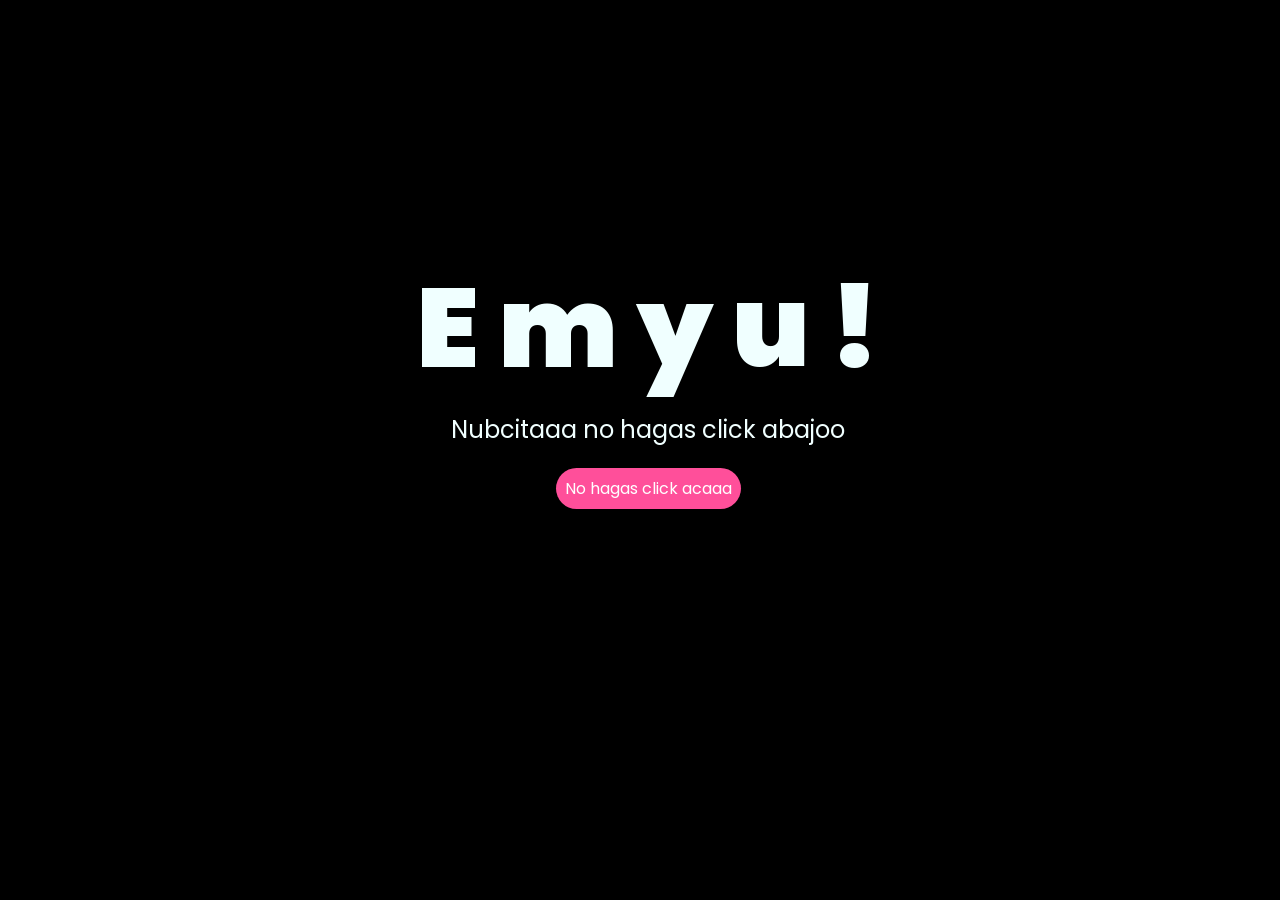
<file: index.html>
<!DOCTYPE html>
<html lang="es">

<head>
    <meta charset="UTF-8">
    <meta http-equiv="X-UA-Compatible" content="IE=edge">
    <meta name="viewport" content="width=device-width, initial-scale=1.0">
    <link rel="stylesheet" href="css/style.css">
    <link rel="icon" href="img/usagi.png" type="image/x-icon">
    <title>Emyu</title>
</head>

<body>
    <div class="greetings">
        <span>E</span>
        <span>m</span>
        <span>y</span>
        <span>u</span>
        <span>!</span>
    </div>
    <div class="description">
        <span>Nubcitaaa no hagas click abajoo</span>
    </div>
    <div class="button">
        <button class="botones">
            <a href="flower.html" style="color: #fff;">No hagas click acaaa</a>
        </button>
    </div>

</body>

</html>
</file>
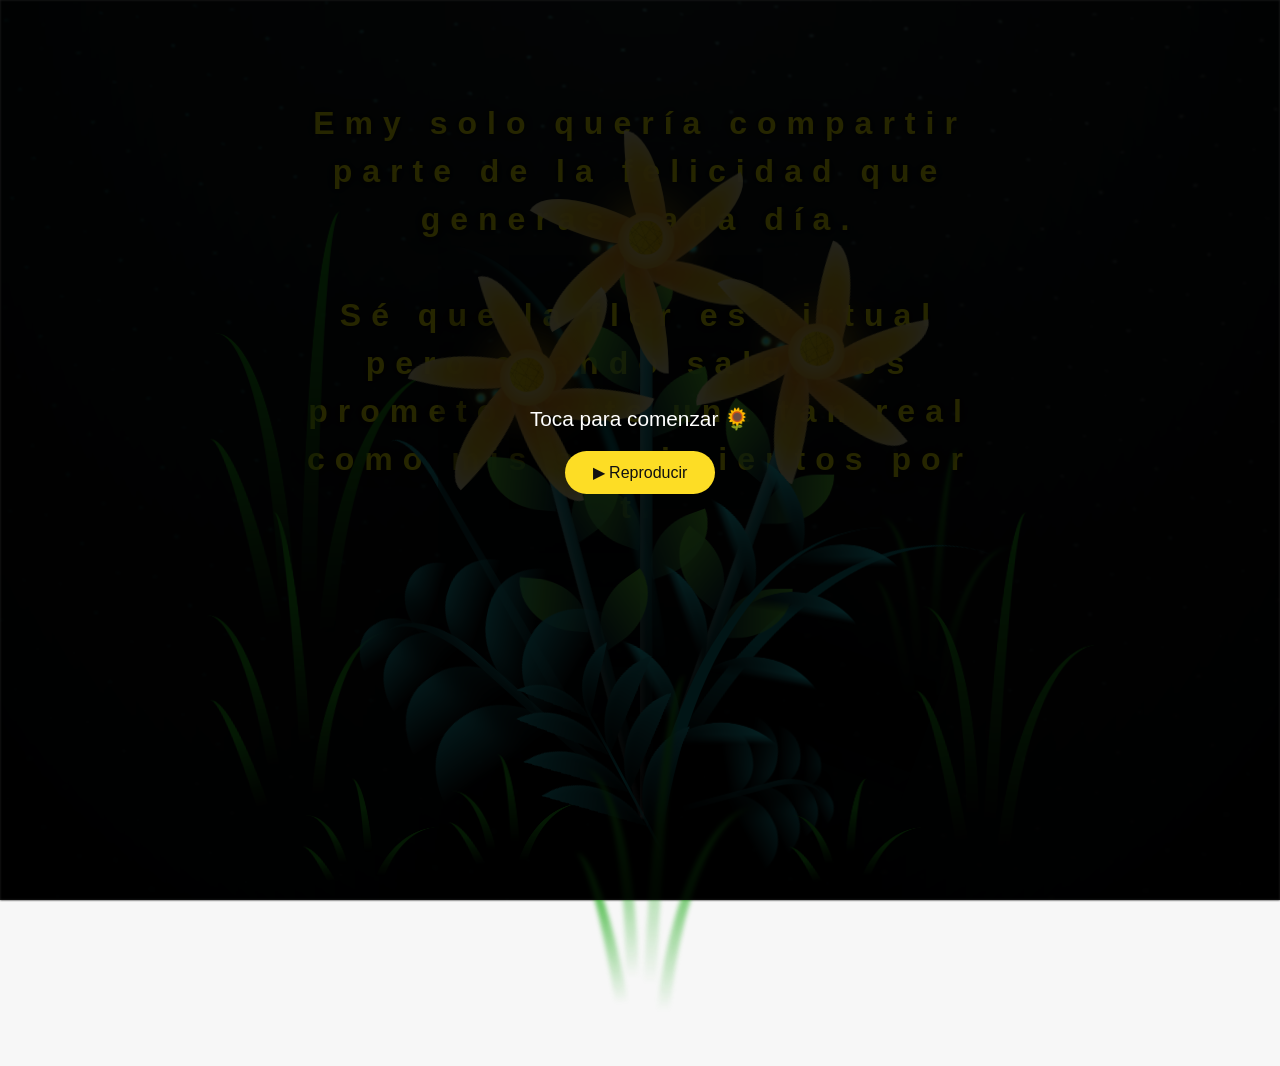
<file: flower.html>
<!DOCTYPE html>
<html lang="es">
  <head>
    <meta charset="UTF-8" />
    <meta http-equiv="X-UA-Compatible" content="IE=edge" />
    <meta name="viewport" content="width=device-width, initial-scale=1.0" />
    <link rel="stylesheet" href="css/main.css" />
    <link rel="icon" href="img/usagi.png" type="image/x-icon" />
    <title>Emyu :3</title>
  </head>
  <body class="container">
    <audio id="cancion" src="sound/flores-cancion.mp3" autoplay></audio>
    <div id="play-overlay" style="display:none; position:fixed; inset:0; background:rgba(0,0,0,0.85); z-index:999; color:#fff; align-items:center; justify-content:center; flex-direction:column; text-align:center; font-family:sans-serif;">
      <p style="font-size:1.3rem; margin-bottom:20px;">Toca para comenzar 🌻</p>
      <button id="play-btn" style="padding:12px 28px; font-size:1rem; border:none; border-radius:30px; background:#fddd25; color:#111; cursor:pointer;">▶ Reproducir</button>
    </div>
    <script>
      // En móviles el autoplay con sonido suele estar bloqueado por el navegador.
      // Si falla, mostramos un botón para que el usuario lo active con un toque.
      var cancion = document.getElementById("cancion");
      var overlay = document.getElementById("play-overlay");
      var playPromise = cancion.play();
      if (playPromise !== undefined) {
        playPromise.catch(function () {
          overlay.style.display = "flex";
        });
      }
      document.getElementById("play-btn").addEventListener("click", function () {
        cancion.play();
        overlay.style.display = "none";
      });
    </script>
    <div id="lyrics">
     
    </div>
    <h1 class="titulo">Emy solo quería compartir parte de la felicidad que generas cada día.<br> <br>
      Sé que la flor es virtual pero cuando salgamos prometo darte una tan real como mis sentimientos por ti</h1>
  
    <div class="night"></div>
    <div class="flowers">
      <div class="flower flower--1">
        <div class="flower__leafs flower__leafs--1">
          <div class="flower__leaf flower__leaf--1"></div>
          <div class="flower__leaf flower__leaf--2"></div>
          <div class="flower__leaf flower__leaf--3"></div>
          <div class="flower__leaf flower__leaf--4"></div>
          <div class="flower__white-circle"></div>

          <div class="flower__light flower__light--1"></div>
          <div class="flower__light flower__light--2"></div>
          <div class="flower__light flower__light--3"></div>
          <div class="flower__light flower__light--4"></div>
          <div class="flower__light flower__light--5"></div>
          <div class="flower__light flower__light--6"></div>
          <div class="flower__light flower__light--7"></div>
          <div class="flower__light flower__light--8"></div>
        </div>
        <div class="flower__line">
          <div class="flower__line__leaf flower__line__leaf--1"></div>
          <div class="flower__line__leaf flower__line__leaf--2"></div>
          <div class="flower__line__leaf flower__line__leaf--3"></div>
          <div class="flower__line__leaf flower__line__leaf--4"></div>
          <div class="flower__line__leaf flower__line__leaf--5"></div>
          <div class="flower__line__leaf flower__line__leaf--6"></div>
        </div>
      </div>

      <div class="flower flower--2">
        <div class="flower__leafs flower__leafs--2">
          <div class="flower__leaf flower__leaf--1"></div>
          <div class="flower__leaf flower__leaf--2"></div>
          <div class="flower__leaf flower__leaf--3"></div>
          <div class="flower__leaf flower__leaf--4"></div>
          <div class="flower__white-circle"></div>

          <div class="flower__light flower__light--1"></div>
          <div class="flower__light flower__light--2"></div>
          <div class="flower__light flower__light--3"></div>
          <div class="flower__light flower__light--4"></div>
          <div class="flower__light flower__light--5"></div>
          <div class="flower__light flower__light--6"></div>
          <div class="flower__light flower__light--7"></div>
          <div class="flower__light flower__light--8"></div>
        </div>
        <div class="flower__line">
          <div class="flower__line__leaf flower__line__leaf--1"></div>
          <div class="flower__line__leaf flower__line__leaf--2"></div>
          <div class="flower__line__leaf flower__line__leaf--3"></div>
          <div class="flower__line__leaf flower__line__leaf--4"></div>
        </div>
      </div>

      <div class="flower flower--3">
        <div class="flower__leafs flower__leafs--3">
          <div class="flower__leaf flower__leaf--1"></div>
          <div class="flower__leaf flower__leaf--2"></div>
          <div class="flower__leaf flower__leaf--3"></div>
          <div class="flower__leaf flower__leaf--4"></div>
          <div class="flower__white-circle"></div>

          <div class="flower__light flower__light--1"></div>
          <div class="flower__light flower__light--2"></div>
          <div class="flower__light flower__light--3"></div>
          <div class="flower__light flower__light--4"></div>
          <div class="flower__light flower__light--5"></div>
          <div class="flower__light flower__light--6"></div>
          <div class="flower__light flower__light--7"></div>
          <div class="flower__light flower__light--8"></div>
        </div>
        <div class="flower__line">
          <div class="flower__line__leaf flower__line__leaf--1"></div>
          <div class="flower__line__leaf flower__line__leaf--2"></div>
          <div class="flower__line__leaf flower__line__leaf--3"></div>
          <div class="flower__line__leaf flower__line__leaf--4"></div>
        </div>
      </div>

      <div class="grow-ans" style="--d: 1.2s">
        <div class="flower__g-long">
          <div class="flower__g-long__top"></div>
          <div class="flower__g-long__bottom"></div>
        </div>
      </div>

      <div class="growing-grass">
        <div class="flower__grass flower__grass--1">
          <div class="flower__grass--top"></div>
          <div class="flower__grass--bottom"></div>
          <div class="flower__grass__leaf flower__grass__leaf--1"></div>
          <div class="flower__grass__leaf flower__grass__leaf--2"></div>
          <div class="flower__grass__leaf flower__grass__leaf--3"></div>
          <div class="flower__grass__leaf flower__grass__leaf--4"></div>
          <div class="flower__grass__leaf flower__grass__leaf--5"></div>
          <div class="flower__grass__leaf flower__grass__leaf--6"></div>
          <div class="flower__grass__leaf flower__grass__leaf--7"></div>
          <div class="flower__grass__leaf flower__grass__leaf--8"></div>
          <div class="flower__grass__overlay"></div>
        </div>
      </div>

      <div class="growing-grass">
        <div class="flower__grass flower__grass--2">
          <div class="flower__grass--top"></div>
          <div class="flower__grass--bottom"></div>
          <div class="flower__grass__leaf flower__grass__leaf--1"></div>
          <div class="flower__grass__leaf flower__grass__leaf--2"></div>
          <div class="flower__grass__leaf flower__grass__leaf--3"></div>
          <div class="flower__grass__leaf flower__grass__leaf--4"></div>
          <div class="flower__grass__leaf flower__grass__leaf--5"></div>
          <div class="flower__grass__leaf flower__grass__leaf--6"></div>
          <div class="flower__grass__leaf flower__grass__leaf--7"></div>
          <div class="flower__grass__leaf flower__grass__leaf--8"></div>
          <div class="flower__grass__overlay"></div>
        </div>
      </div>

      <div class="grow-ans" style="--d: 2.4s">
        <div class="flower__g-right flower__g-right--1">
          <div class="leaf"></div>
        </div>
      </div>

      <div class="grow-ans" style="--d: 2.8s">
        <div class="flower__g-right flower__g-right--2">
          <div class="leaf"></div>
        </div>
      </div>

      <div class="grow-ans" style="--d: 2.8s">
        <div class="flower__g-front">
          <div
            class="flower__g-front__leaf-wrapper flower__g-front__leaf-wrapper--1"
          >
            <div class="flower__g-front__leaf"></div>
          </div>
          <div
            class="flower__g-front__leaf-wrapper flower__g-front__leaf-wrapper--2"
          >
            <div class="flower__g-front__leaf"></div>
          </div>
          <div
            class="flower__g-front__leaf-wrapper flower__g-front__leaf-wrapper--3"
          >
            <div class="flower__g-front__leaf"></div>
          </div>
          <div
            class="flower__g-front__leaf-wrapper flower__g-front__leaf-wrapper--4"
          >
            <div class="flower__g-front__leaf"></div>
          </div>
          <div
            class="flower__g-front__leaf-wrapper flower__g-front__leaf-wrapper--5"
          >
            <div class="flower__g-front__leaf"></div>
          </div>
          <div
            class="flower__g-front__leaf-wrapper flower__g-front__leaf-wrapper--6"
          >
            <div class="flower__g-front__leaf"></div>
          </div>
          <div
            class="flower__g-front__leaf-wrapper flower__g-front__leaf-wrapper--7"
          >
            <div class="flower__g-front__leaf"></div>
          </div>
          <div
            class="flower__g-front__leaf-wrapper flower__g-front__leaf-wrapper--8"
          >
            <div class="flower__g-front__leaf"></div>
          </div>
          <div class="flower__g-front__line"></div>
        </div>
      </div>

      <div class="grow-ans" style="--d: 3.2s">
        <div class="flower__g-fr">
          <div class="leaf"></div>
          <div class="flower__g-fr__leaf flower__g-fr__leaf--1"></div>
          <div class="flower__g-fr__leaf flower__g-fr__leaf--2"></div>
          <div class="flower__g-fr__leaf flower__g-fr__leaf--3"></div>
          <div class="flower__g-fr__leaf flower__g-fr__leaf--4"></div>
          <div class="flower__g-fr__leaf flower__g-fr__leaf--5"></div>
          <div class="flower__g-fr__leaf flower__g-fr__leaf--6"></div>
          <div class="flower__g-fr__leaf flower__g-fr__leaf--7"></div>
          <div class="flower__g-fr__leaf flower__g-fr__leaf--8"></div>
        </div>
      </div>

      <div class="long-g long-g--0">
        <div class="grow-ans" style="--d: 3s">
          <div class="leaf leaf--0"></div>
        </div>
        <div class="grow-ans" style="--d: 2.2s">
          <div class="leaf leaf--1"></div>
        </div>
        <div class="grow-ans" style="--d: 3.4s">
          <div class="leaf leaf--2"></div>
        </div>
        <div class="grow-ans" style="--d: 3.6s">
          <div class="leaf leaf--3"></div>
        </div>
      </div>

      <div class="long-g long-g--1">
        <div class="grow-ans" style="--d: 3.6s">
          <div class="leaf leaf--0"></div>
        </div>
        <div class="grow-ans" style="--d: 3.8s">
          <div class="leaf leaf--1"></div>
        </div>
        <div class="grow-ans" style="--d: 4s">
          <div class="leaf leaf--2"></div>
        </div>
        <div class="grow-ans" style="--d: 4.2s">
          <div class="leaf leaf--3"></div>
        </div>
      </div>

      <div class="long-g long-g--2">
        <div class="grow-ans" style="--d: 4s">
          <div class="leaf leaf--0"></div>
        </div>
        <div class="grow-ans" style="--d: 4.2s">
          <div class="leaf leaf--1"></div>
        </div>
        <div class="grow-ans" style="--d: 4.4s">
          <div class="leaf leaf--2"></div>
        </div>
        <div class="grow-ans" style="--d: 4.6s">
          <div class="leaf leaf--3"></div>
        </div>
      </div>

      <div class="long-g long-g--3">
        <div class="grow-ans" style="--d: 4s">
          <div class="leaf leaf--0"></div>
        </div>
        <div class="grow-ans" style="--d: 4.2s">
          <div class="leaf leaf--1"></div>
        </div>
        <div class="grow-ans" style="--d: 3s">
          <div class="leaf leaf--2"></div>
        </div>
        <div class="grow-ans" style="--d: 3.6s">
          <div class="leaf leaf--3"></div>
        </div>
      </div>

      <div class="long-g long-g--4">
        <div class="grow-ans" style="--d: 4s">
          <div class="leaf leaf--0"></div>
        </div>
        <div class="grow-ans" style="--d: 4.2s">
          <div class="leaf leaf--1"></div>
        </div>
        <div class="grow-ans" style="--d: 3s">
          <div class="leaf leaf--2"></div>
        </div>
        <div class="grow-ans" style="--d: 3.6s">
          <div class="leaf leaf--3"></div>
        </div>
      </div>

      <div class="long-g long-g--5">
        <div class="grow-ans" style="--d: 4s">
          <div class="leaf leaf--0"></div>
        </div>
        <div class="grow-ans" style="--d: 4.2s">
          <div class="leaf leaf--1"></div>
        </div>
        <div class="grow-ans" style="--d: 3s">
          <div class="leaf leaf--2"></div>
        </div>
        <div class="grow-ans" style="--d: 3.6s">
          <div class="leaf leaf--3"></div>
        </div>
      </div>

      <div class="long-g long-g--6">
        <div class="grow-ans" style="--d: 4.2s">
          <div class="leaf leaf--0"></div>
        </div>
        <div class="grow-ans" style="--d: 4.4s">
          <div class="leaf leaf--1"></div>
        </div>
        <div class="grow-ans" style="--d: 4.6s">
          <div class="leaf leaf--2"></div>
        </div>
        <div class="grow-ans" style="--d: 4.8s">
          <div class="leaf leaf--3"></div>
        </div>
      </div>

      <div class="long-g long-g--7">
        <div class="grow-ans" style="--d: 3s">
          <div class="leaf leaf--0"></div>
        </div>
        <div class="grow-ans" style="--d: 3.2s">
          <div class="leaf leaf--1"></div>
        </div>
        <div class="grow-ans" style="--d: 3.5s">
          <div class="leaf leaf--2"></div>
        </div>
        <div class="grow-ans" style="--d: 3.6s">
          <div class="leaf leaf--3"></div>
        </div>
      </div>
    </div>
    <script src="anim.js"></script>
    <script src="main.js"></script>
  </body>
</html>
</file>
<file: css/style.css>
@import url('https://fonts.googleapis.com/css2?family=Poppins:ital,wght@0,500;1,900&display=swap');
*{
    font-family: 'Poppins',cursive;
}
body{
    color: azure;
    width: 100%;
    height: 82vh;
    display: flex;
    flex-direction: column;
    align-items: center;
    justify-content: center;
    background-color: black;
    /* padding-top: -30; */
}

.botones{
    padding: 9px;
    border-radius: 80px;
    background-color: transparent;
    border: none;
}

.botones a{
    background-color: #ff4f9a;
    padding: 9px;
    border-radius: 80px;
    -webkit-border-radius: 80px;
    -moz-border-radius: 80px;
    -ms-border-radius: 80px;
    -o-border-radius: 80px;

}

.botones a:focus{
    background-color: #ff8ac0;
}

.greetings{
    font-size: 7rem;
    font-weight: 900;
}
.greetings > span{
    animation: glow 2.5s ease-in-out infinite;
}
@keyframes glow{
    0%, 100%{
        color: #fff;
        text-shadow: 0 0 12px #39c6d6, 0 0 50px #39c6d6, 0 0 100px #39c6d6;
    }
    10%, 90%{
        color: #111;
        text-shadow: none;
    }
}
.greetings > span:nth-child(2){
    animation-delay: .2s ;
}
.greetings > span:nth-child(3){
    animation-delay: .4s ;
}
.greetings > span:nth-child(4){
    animation-delay: .6s;
}
.greetings > span:nth-child(5){
    animation-delay: .8s;
}
.greetings > span:nth-child(6){
    animation-delay: 1s;
}

.description{
    font-size: 1.5rem;
    margin-bottom: 20px;
}

.button a{
    text-decoration: none;
    font-size: 1rem;
    color: #111;
}

@media screen and (max-width:574px){
    .greetings{
        display: block;
        font-size: 4rem;
        font-weight: 800;
        text-align: center;
    }
    .description{
        font-size: 2rem;
    }
    
    .button a{
        font-size: 1rem;
    }
}
</file>
<file: css/main.css>
*,
*::after,
*::before {
  padding: 0;
  margin: 0;
  box-sizing: border-box;
}

:root {
  --dark-color: #000;
}

body {
  display: flex;
  align-items: flex-end;
  justify-content: center;
  min-height: 100vh;
  background-color: var(--dark-color);
  overflow: hidden;
  perspective: 1000px;
}

#lyrics {
  font-size: 28px;
  font-family: "Franklin Gothic Medium", "Arial Narrow", Arial, sans-serif;
  color: white;
  position: absolute;
  margin-bottom: 20%;
  z-index: 1;
  font-weight: bold;
  letter-spacing: 4px;
}
@media only screen and (max-width: 600px) {
  /* Estilos específicos para dispositivos con un ancho máximo de 600px */
  #lyrics {
      font-size: 14px; /* Reduce el tamaño del texto para dispositivos más pequeños */
      margin-bottom: 530px;
      letter-spacing: 3px;
  }

}
.titulo {
  top: 11%;
  left: 50%;
  transform: translateX(-50%);
  width: 85%;
  max-width: 700px;
  font-family: "Arial Narrow", Arial, sans-serif;
  color: yellow;
  position: absolute;
  font-weight: bold;
  letter-spacing: 10px;
  opacity: 0;
  animation: fadeIn 6s ease-in-out 1.5s forwards;
  text-align: center;
  text-shadow: 0 0 8px rgba(0, 0, 0, 0.9), 0 0 16px rgba(0, 0, 0, 0.7);
  z-index: 1;
}
@media only screen and (max-width: 600px) {
  .titulo {
    top: 5%;
    letter-spacing: 4px;
    width: 92%;
  }
}
@keyframes fadeIn {
  from {
    opacity: 0;
  }
  to {
    opacity: 1;
  }
}

.night {
  z-index: -1;
  position: absolute;
  left: 50%;
  top: 0;
  transform: translateX(-50%);
  width: 100%;
  height: 100%;
  filter: blur(0.1vmin);
  background-image: radial-gradient(
      ellipse at top,
      transparent 0%,
      var(--dark-color)
    ),
    radial-gradient(
      ellipse at bottom,
      var(--dark-color),
      rgba(145, 233, 255, 0.2)
    ),
    repeating-linear-gradient(
      220deg,
      rgb(0, 0, 0) 0px,
      rgb(0, 0, 0) 19px,
      transparent 19px,
      transparent 22px
    ),
    repeating-linear-gradient(
      189deg,
      rgb(0, 0, 0) 0px,
      rgb(0, 0, 0) 19px,
      transparent 19px,
      transparent 22px
    ),
    repeating-linear-gradient(
      148deg,
      rgb(0, 0, 0) 0px,
      rgb(0, 0, 0) 19px,
      transparent 19px,
      transparent 22px
    ),
    linear-gradient(90deg, rgb(0, 255, 250), rgb(240, 240, 240));
}

.flowers {
  position: relative;
  transform: scale(0.9);
  z-index: 5;
  /*margin-bottom: 100px;
  */
}

@media only screen and (max-width: 600px) {
  /* Estilos específicos para dispositivos con un ancho máximo de 600px */
.flowers {
      font-size: 14px;
      margin-bottom: 35%;
      letter-spacing: 3px;
      transform: scale(1.0);
}

}

.flower {
  position: absolute;
  bottom: 10vmin;
  transform-origin: bottom center;
  z-index: 10;
  --fl-speed: 0.8s;
}
.flower--1 {
  -webkit-animation: moving-flower-1 4s linear infinite;
  animation: moving-flower-1 4s linear infinite;
}
.flower--1 .flower__line {
  height: 70vmin;
  -webkit-animation-delay: 0.3s;
  animation-delay: 0.3s;
}
.flower--1 .flower__line__leaf--1 {
  -webkit-animation: blooming-leaf-right var(--fl-speed) 1.6s backwards;
  animation: blooming-leaf-right var(--fl-speed) 1.6s backwards;
}
.flower--1 .flower__line__leaf--2 {
  -webkit-animation: blooming-leaf-right var(--fl-speed) 1.4s backwards;
  animation: blooming-leaf-right var(--fl-speed) 1.4s backwards;
}
.flower--1 .flower__line__leaf--3 {
  -webkit-animation: blooming-leaf-left var(--fl-speed) 1.2s backwards;
  animation: blooming-leaf-left var(--fl-speed) 1.2s backwards;
}
.flower--1 .flower__line__leaf--4 {
  -webkit-animation: blooming-leaf-left var(--fl-speed) 1s backwards;
  animation: blooming-leaf-left var(--fl-speed) 1s backwards;
}
.flower--1 .flower__line__leaf--5 {
  -webkit-animation: blooming-leaf-right var(--fl-speed) 1.8s backwards;
  animation: blooming-leaf-right var(--fl-speed) 1.8s backwards;
}
.flower--1 .flower__line__leaf--6 {
  -webkit-animation: blooming-leaf-left var(--fl-speed) 2s backwards;
  animation: blooming-leaf-left var(--fl-speed) 2s backwards;
}
.flower--2 {
  left: 50%;
  transform: rotate(20deg);
  -webkit-animation: moving-flower-2 4s linear infinite;
  animation: moving-flower-2 4s linear infinite;
}
.flower--2 .flower__line {
  height: 60vmin;
  -webkit-animation-delay: 0.6s;
  animation-delay: 0.6s;
}
.flower--2 .flower__line__leaf--1 {
  -webkit-animation: blooming-leaf-right var(--fl-speed) 1.9s backwards;
  animation: blooming-leaf-right var(--fl-speed) 1.9s backwards;
}
.flower--2 .flower__line__leaf--2 {
  -webkit-animation: blooming-leaf-right var(--fl-speed) 1.7s backwards;
  animation: blooming-leaf-right var(--fl-speed) 1.7s backwards;
}
.flower--2 .flower__line__leaf--3 {
  -webkit-animation: blooming-leaf-left var(--fl-speed) 1.5s backwards;
  animation: blooming-leaf-left var(--fl-speed) 1.5s backwards;
}
.flower--2 .flower__line__leaf--4 {
  -webkit-animation: blooming-leaf-left var(--fl-speed) 1.3s backwards;
  animation: blooming-leaf-left var(--fl-speed) 1.3s backwards;
}
.flower--3 {
  left: 50%;
  transform: rotate(-15deg);
  -webkit-animation: moving-flower-3 4s linear infinite;
  animation: moving-flower-3 4s linear infinite;
}
.flower--3 .flower__line {
  -webkit-animation-delay: 0.9s;
  animation-delay: 0.9s;
}
.flower--3 .flower__line__leaf--1 {
  -webkit-animation: blooming-leaf-right var(--fl-speed) 2.5s backwards;
  animation: blooming-leaf-right var(--fl-speed) 2.5s backwards;
}
.flower--3 .flower__line__leaf--2 {
  -webkit-animation: blooming-leaf-right var(--fl-speed) 2.3s backwards;
  animation: blooming-leaf-right var(--fl-speed) 2.3s backwards;
}
.flower--3 .flower__line__leaf--3 {
  -webkit-animation: blooming-leaf-left var(--fl-speed) 2.1s backwards;
  animation: blooming-leaf-left var(--fl-speed) 2.1s backwards;
}
.flower--3 .flower__line__leaf--4 {
  -webkit-animation: blooming-leaf-left var(--fl-speed) 1.9s backwards;
  animation: blooming-leaf-left var(--fl-speed) 1.9s backwards;
}
.flower__leafs {
  position: relative;
  -webkit-animation: blooming-flower 2s backwards;
  animation: blooming-flower 2s backwards;
}
.flower__leafs--1 {
  -webkit-animation-delay: 1.1s;
  animation-delay: 1.1s;
}
.flower__leafs--2 {
  -webkit-animation-delay: 1.4s;
  animation-delay: 1.4s;
}
.flower__leafs--3 {
  -webkit-animation-delay: 1.7s;
  animation-delay: 1.7s;
}
.flower__leafs::after {
  content: "";
  position: absolute;
  bottom: 0;
  left: 50%;
  width: 5.5vmin;
  height: 15vmin;
  border-radius: 0% 100% 0% 100% / 0% 100% 0% 100%;
  background: linear-gradient(
    to top,
    #e8720c 0%,
    #ff9e1f 20%,
    #ffc61f 45%,
    #fddd25 70%,
    #fff4a3 100%
  );
  transform-origin: bottom center;
  opacity: 0.95;
  box-shadow: inset 0 0 1.5vmin rgba(255, 255, 255, 0.6);
  z-index: 2;
  transform: translateX(-50%) rotate(300deg);
}
.flower__leafs::before {
  content: "";
  position: absolute;
  bottom: 0;
  left: 50%;
  width: 5.5vmin;
  height: 15vmin;
  border-radius: 0% 100% 0% 100% / 0% 100% 0% 100%;
  background: linear-gradient(
    to top,
    #e8720c 0%,
    #ff9e1f 20%,
    #ffc61f 45%,
    #fddd25 70%,
    #fff4a3 100%
  );
  transform-origin: bottom center;
  opacity: 0.95;
  box-shadow: inset 0 0 1.5vmin rgba(255, 255, 255, 0.6);
  z-index: 2;
  transform: translateX(-50%) rotate(240deg);
}
.flower__leaf {
  position: absolute;
  bottom: 0;
  left: 50%;
  width: 5.5vmin;
  height: 15vmin;
  border-radius: 0% 100% 0% 100% / 0% 100% 0% 100%;
  background: linear-gradient(
    to top,
    #e8720c 0%,
    #ff9e1f 20%,
    #ffc61f 45%,
    #fddd25 70%,
    #fff4a3 100%
  );
  transform-origin: bottom center;
  opacity: 0.95;
  box-shadow: inset 0 0 1.5vmin rgba(255, 255, 255, 0.6);
  z-index: 2;
}
.flower__leaf--1 {
  transform: translateX(-50%) rotate(0deg);
}
.flower__leaf--2 {
  transform: translateX(-50%) rotate(60deg);
}
.flower__leaf--3 {
  transform: translateX(-50%) rotate(120deg);
}
.flower__leaf--4 {
  transform: translateX(-50%) rotate(180deg);
}
.flower__white-circle {
  position: absolute;
  left: 50%;
  bottom: 0;
  top: auto;
  width: 7vmin;
  height: 7vmin;
  transform: translate(-50%, 30%);
  border-radius: 50%;
  background: radial-gradient(
    circle,
    #fff8d6 0%,
    #ffdf6b 45%,
    #ffb400 100%
  );
  box-shadow: 0 0 4.5vmin 1.5vmin rgba(255, 200, 20, 0.55);
  z-index: 3;
}
.flower__white-circle::after {
  content: "";
  position: absolute;
  left: 50%;
  top: 45%;
  transform: translate(-50%, -50%);
  width: 60%;
  height: 60%;
  border-radius: inherit;
  background-image: repeating-linear-gradient(
      135deg,
      rgba(0, 0, 0, 0.03) 0px,
      rgba(0, 0, 0, 0.03) 1px,
      transparent 1px,
      transparent 12px
    ),
    repeating-linear-gradient(
      45deg,
      rgba(0, 0, 0, 0.03) 0px,
      rgba(0, 0, 0, 0.03) 1px,
      transparent 1px,
      transparent 12px
    ),
    repeating-linear-gradient(
      67.5deg,
      rgba(0, 0, 0, 0.03) 0px,
      rgba(0, 0, 0, 0.03) 1px,
      transparent 1px,
      transparent 12px
    ),
    repeating-linear-gradient(
      135deg,
      rgba(0, 0, 0, 0.03) 0px,
      rgba(0, 0, 0, 0.03) 1px,
      transparent 1px,
      transparent 12px
    ),
    repeating-linear-gradient(
      45deg,
      rgba(0, 0, 0, 0.03) 0px,
      rgba(0, 0, 0, 0.03) 1px,
      transparent 1px,
      transparent 12px
    ),
    repeating-linear-gradient(
      112.5deg,
      rgba(0, 0, 0, 0.03) 0px,
      rgba(0, 0, 0, 0.03) 1px,
      transparent 1px,
      transparent 12px
    ),
    repeating-linear-gradient(
      112.5deg,
      rgba(0, 0, 0, 0.03) 0px,
      rgba(0, 0, 0, 0.03) 1px,
      transparent 1px,
      transparent 12px
    ),
    repeating-linear-gradient(
      45deg,
      rgba(0, 0, 0, 0.03) 0px,
      rgba(0, 0, 0, 0.03) 1px,
      transparent 1px,
      transparent 12px
    ),
    repeating-linear-gradient(
      22.5deg,
      rgba(0, 0, 0, 0.03) 0px,
      rgba(0, 0, 0, 0.03) 1px,
      transparent 1px,
      transparent 12px
    ),
    repeating-linear-gradient(
      45deg,
      rgba(0, 0, 0, 0.03) 0px,
      rgba(0, 0, 0, 0.03) 1px,
      transparent 1px,
      transparent 12px
    ),
    repeating-linear-gradient(
      22.5deg,
      rgba(0, 0, 0, 0.03) 0px,
      rgba(0, 0, 0, 0.03) 1px,
      transparent 1px,
      transparent 12px
    ),
    repeating-linear-gradient(
      135deg,
      rgba(0, 0, 0, 0.03) 0px,
      rgba(0, 0, 0, 0.03) 1px,
      transparent 1px,
      transparent 12px
    ),
    repeating-linear-gradient(
      157.5deg,
      rgba(0, 0, 0, 0.03) 0px,
      rgba(0, 0, 0, 0.03) 1px,
      transparent 1px,
      transparent 12px
    ),
    repeating-linear-gradient(
      67.5deg,
      rgba(0, 0, 0, 0.03) 0px,
      rgba(0, 0, 0, 0.03) 1px,
      transparent 1px,
      transparent 12px
    ),
    repeating-linear-gradient(
      67.5deg,
      rgba(0, 0, 0, 0.03) 0px,
      rgba(0, 0, 0, 0.03) 1px,
      transparent 1px,
      transparent 12px
    ),
    linear-gradient(90deg, rgb(255, 235, 18), rgb(255, 206, 0));
}
.flower__line {
  height: 55vmin;
  width: 1.5vmin;
  background-image: linear-gradient(
      to left,
      rgba(0, 0, 0, 0.2),
      transparent,
      rgba(255, 255, 255, 0.2)
    ),
    linear-gradient(to top, transparent 10%, #14757a, #39c6d6);
  box-shadow: inset 0 0 2px rgba(0, 0, 0, 0.5);
  -webkit-animation: grow-flower-tree 4s backwards;
  animation: grow-flower-tree 4s backwards;
}
.flower__line__leaf {
  --w: 7vmin;
  --h: calc(var(--w) + 2vmin);
  position: absolute;
  top: 20%;
  left: 90%;
  width: var(--w);
  height: var(--h);
  border-top-right-radius: var(--h);
  border-bottom-left-radius: var(--h);
  background-image: linear-gradient(to top, rgba(20, 117, 122, 0.4), #5ed639);
}
.flower__line__leaf--1 {
  transform: rotate(70deg) rotateY(30deg);
}
.flower__line__leaf--2 {
  top: 45%;
  transform: rotate(70deg) rotateY(30deg);
}
.flower__line__leaf--3,
.flower__line__leaf--4,
.flower__line__leaf--6 {
  border-top-right-radius: 0;
  border-bottom-left-radius: 0;
  border-top-left-radius: var(--h);
  border-bottom-right-radius: var(--h);
  left: -460%;
  top: 12%;
  transform: rotate(-70deg) rotateY(30deg);
}
.flower__line__leaf--4 {
  top: 40%;
}
.flower__line__leaf--5 {
  top: 0;
  transform-origin: left;
  transform: rotate(70deg) rotateY(30deg) scale(0.6);
}
.flower__line__leaf--6 {
  top: -2%;
  left: -450%;
  transform-origin: right;
  transform: rotate(-70deg) rotateY(30deg) scale(0.6);
}
.flower__light {
  position: absolute;
  bottom: 0vmin;
  width: 1vmin;
  height: 1vmin;
  background-color: rgb(255, 251, 0);
  border-radius: 50%;
  filter: blur(0.2vmin);
  -webkit-animation: light-ans 4s linear infinite backwards;
  animation: light-ans 4s linear infinite backwards;
}
.flower__light:nth-child(odd) {
  background-color: #23f0ff;
}
.flower__light--1 {
  left: -2vmin;
  -webkit-animation-delay: 1s;
  animation-delay: 1s;
}
.flower__light--2 {
  left: 3vmin;
  -webkit-animation-delay: 0.5s;
  animation-delay: 0.5s;
}
.flower__light--3 {
  left: -6vmin;
  -webkit-animation-delay: 0.3s;
  animation-delay: 0.3s;
}
.flower__light--4 {
  left: 6vmin;
  -webkit-animation-delay: 0.9s;
  animation-delay: 0.9s;
}
.flower__light--5 {
  left: -1vmin;
  -webkit-animation-delay: 1.5s;
  animation-delay: 1.5s;
}
.flower__light--6 {
  left: -4vmin;
  -webkit-animation-delay: 3s;
  animation-delay: 3s;
}
.flower__light--7 {
  left: 3vmin;
  -webkit-animation-delay: 2s;
  animation-delay: 2s;
}
.flower__light--8 {
  left: -6vmin;
  -webkit-animation-delay: 3.5s;
  animation-delay: 3.5s;
}
.flower__grass {
  --c: #159faa;
  --line-w: 1.5vmin;
  position: absolute;
  bottom: 12vmin;
  left: -7vmin;
  display: flex;
  flex-direction: column;
  align-items: flex-end;
  z-index: 20;
  transform-origin: bottom center;
  transform: rotate(-48deg) rotateY(40deg);
}
.flower__grass--1 {
  -webkit-animation: moving-grass 2s linear infinite;
  animation: moving-grass 2s linear infinite;
}
.flower__grass--2 {
  left: 2vmin;
  bottom: 10vmin;
  transform: scale(0.5) rotate(75deg) rotateX(10deg) rotateY(-200deg);
  opacity: 0.8;
  z-index: 0;
  -webkit-animation: moving-grass--2 1.5s linear infinite;
  animation: moving-grass--2 1.5s linear infinite;
}
.flower__grass--top {
  width: 7vmin;
  height: 10vmin;
  border-top-right-radius: 100%;
  border-right: var(--line-w) solid var(--c);
  transform-origin: bottom center;
  transform: rotate(-2deg);
}
.flower__grass--bottom {
  margin-top: -2px;
  width: var(--line-w);
  height: 25vmin;
  background-image: linear-gradient(to top, transparent, var(--c));
}
.flower__grass__leaf {
  --size: 10vmin;
  position: absolute;
  width: calc(var(--size) * 2.1);
  height: var(--size);
  border-top-left-radius: var(--size);
  border-top-right-radius: var(--size);
  background-image: linear-gradient(
    to top,
    transparent,
    transparent 30%,
    var(--c)
  );
  z-index: 100;
}
.flower__grass__leaf--1 {
  top: -6%;
  left: 30%;
  --size: 6vmin;
  transform: rotate(-20deg);
  -webkit-animation: growing-grass-ans--1 2s 2.6s backwards;
  animation: growing-grass-ans--1 2s 2.6s backwards;
}
@-webkit-keyframes growing-grass-ans--1 {
  0% {
    transform-origin: bottom left;
    transform: rotate(-20deg) scale(0);
  }
}
@keyframes growing-grass-ans--1 {
  0% {
    transform-origin: bottom left;
    transform: rotate(-20deg) scale(0);
  }
}
.flower__grass__leaf--2 {
  top: -5%;
  left: -110%;
  --size: 6vmin;
  transform: rotate(10deg);
  -webkit-animation: growing-grass-ans--2 2s 2.4s linear backwards;
  animation: growing-grass-ans--2 2s 2.4s linear backwards;
}
@-webkit-keyframes growing-grass-ans--2 {
  0% {
    transform-origin: bottom right;
    transform: rotate(10deg) scale(0);
  }
}
@keyframes growing-grass-ans--2 {
  0% {
    transform-origin: bottom right;
    transform: rotate(10deg) scale(0);
  }
}
.flower__grass__leaf--3 {
  top: 5%;
  left: 60%;
  --size: 8vmin;
  transform: rotate(-18deg) rotateX(-20deg);
  -webkit-animation: growing-grass-ans--3 2s 2.2s linear backwards;
  animation: growing-grass-ans--3 2s 2.2s linear backwards;
}
@-webkit-keyframes growing-grass-ans--3 {
  0% {
    transform-origin: bottom left;
    transform: rotate(-18deg) rotateX(-20deg) scale(0);
  }
}
@keyframes growing-grass-ans--3 {
  0% {
    transform-origin: bottom left;
    transform: rotate(-18deg) rotateX(-20deg) scale(0);
  }
}
.flower__grass__leaf--4 {
  top: 6%;
  left: -135%;
  --size: 8vmin;
  transform: rotate(2deg);
  -webkit-animation: growing-grass-ans--4 2s 2s linear backwards;
  animation: growing-grass-ans--4 2s 2s linear backwards;
}
@-webkit-keyframes growing-grass-ans--4 {
  0% {
    transform-origin: bottom right;
    transform: rotate(2deg) scale(0);
  }
}
@keyframes growing-grass-ans--4 {
  0% {
    transform-origin: bottom right;
    transform: rotate(2deg) scale(0);
  }
}
.flower__grass__leaf--5 {
  top: 20%;
  left: 60%;
  --size: 10vmin;
  transform: rotate(-24deg) rotateX(-20deg);
  -webkit-animation: growing-grass-ans--5 2s 1.8s linear backwards;
  animation: growing-grass-ans--5 2s 1.8s linear backwards;
}
@-webkit-keyframes growing-grass-ans--5 {
  0% {
    transform-origin: bottom left;
    transform: rotate(-24deg) rotateX(-20deg) scale(0);
  }
}
@keyframes growing-grass-ans--5 {
  0% {
    transform-origin: bottom left;
    transform: rotate(-24deg) rotateX(-20deg) scale(0);
  }
}
.flower__grass__leaf--6 {
  top: 22%;
  left: -180%;
  --size: 10vmin;
  transform: rotate(10deg);
  -webkit-animation: growing-grass-ans--6 2s 1.6s linear backwards;
  animation: growing-grass-ans--6 2s 1.6s linear backwards;
}
@-webkit-keyframes growing-grass-ans--6 {
  0% {
    transform-origin: bottom right;
    transform: rotate(10deg) scale(0);
  }
}
@keyframes growing-grass-ans--6 {
  0% {
    transform-origin: bottom right;
    transform: rotate(10deg) scale(0);
  }
}
.flower__grass__leaf--7 {
  top: 39%;
  left: 70%;
  --size: 10vmin;
  transform: rotate(-10deg);
  -webkit-animation: growing-grass-ans--7 2s 1.4s linear backwards;
  animation: growing-grass-ans--7 2s 1.4s linear backwards;
}
@-webkit-keyframes growing-grass-ans--7 {
  0% {
    transform-origin: bottom left;
    transform: rotate(-10deg) scale(0);
  }
}
@keyframes growing-grass-ans--7 {
  0% {
    transform-origin: bottom left;
    transform: rotate(-10deg) scale(0);
  }
}
.flower__grass__leaf--8 {
  top: 40%;
  left: -215%;
  --size: 11vmin;
  transform: rotate(10deg);
  -webkit-animation: growing-grass-ans--8 2s 1.2s linear backwards;
  animation: growing-grass-ans--8 2s 1.2s linear backwards;
}
@-webkit-keyframes growing-grass-ans--8 {
  0% {
    transform-origin: bottom right;
    transform: rotate(10deg) scale(0);
  }
}
@keyframes growing-grass-ans--8 {
  0% {
    transform-origin: bottom right;
    transform: rotate(10deg) scale(0);
  }
}
.flower__grass__overlay {
  position: absolute;
  top: -10%;
  right: 0%;
  width: 100%;
  height: 100%;
  background-color: rgba(0, 0, 0, 0.6);
  filter: blur(1.5vmin);
  z-index: 100;
}
.flower__g-long {
  --w: 2vmin;
  --h: 6vmin;
  --c: #159faa;
  position: absolute;
  bottom: 10vmin;
  left: -3vmin;
  transform-origin: bottom center;
  transform: rotate(-30deg) rotateY(-20deg);
  display: flex;
  flex-direction: column;
  align-items: flex-end;
  -webkit-animation: flower-g-long-ans 3s linear infinite;
  animation: flower-g-long-ans 3s linear infinite;
}
@-webkit-keyframes flower-g-long-ans {
  0%,
  100% {
    transform: rotate(-30deg) rotateY(-20deg);
  }
  50% {
    transform: rotate(-32deg) rotateY(-20deg);
  }
}
@keyframes flower-g-long-ans {
  0%,
  100% {
    transform: rotate(-30deg) rotateY(-20deg);
  }
  50% {
    transform: rotate(-32deg) rotateY(-20deg);
  }
}
.flower__g-long__top {
  top: calc(var(--h) * -1);
  width: calc(var(--w) + 1vmin);
  height: var(--h);
  border-top-right-radius: 100%;
  border-right: 0.7vmin solid var(--c);
  transform: translate(-0.7vmin, 1vmin);
}
.flower__g-long__bottom {
  width: var(--w);
  height: 50vmin;
  transform-origin: bottom center;
  background-image: linear-gradient(to top, transparent 30%, var(--c));
  box-shadow: inset 0 0 2px rgba(0, 0, 0, 0.5);
  -webkit-clip-path: polygon(35% 0, 65% 1%, 100% 100%, 0% 100%);
  clip-path: polygon(35% 0, 65% 1%, 100% 100%, 0% 100%);
}
.flower__g-right {
  position: absolute;
  bottom: 6vmin;
  left: -2vmin;
  transform-origin: bottom left;
  transform: rotate(20deg);
}
.flower__g-right .leaf {
  width: 30vmin;
  height: 50vmin;
  border-top-left-radius: 100%;
  border-left: 2vmin solid #079097;
  background-image: linear-gradient(
    to bottom,
    transparent,
    var(--dark-color) 60%
  );
  -webkit-mask-image: linear-gradient(to top, transparent 30%, #079097 60%);
}
.flower__g-right--1 {
  -webkit-animation: flower-g-right-ans 2.5s linear infinite;
  animation: flower-g-right-ans 2.5s linear infinite;
}
.flower__g-right--2 {
  left: 5vmin;
  transform: rotateY(-180deg);
  -webkit-animation: flower-g-right-ans--2 3s linear infinite;
  animation: flower-g-right-ans--2 3s linear infinite;
}
.flower__g-right--2 .leaf {
  height: 75vmin;
  filter: blur(0.3vmin);
  opacity: 0.8;
}
@-webkit-keyframes flower-g-right-ans {
  0%,
  100% {
    transform: rotate(20deg);
  }
  50% {
    transform: rotate(24deg) rotateX(-20deg);
  }
}
@keyframes flower-g-right-ans {
  0%,
  100% {
    transform: rotate(20deg);
  }
  50% {
    transform: rotate(24deg) rotateX(-20deg);
  }
}
@-webkit-keyframes flower-g-right-ans--2 {
  0%,
  100% {
    transform: rotateY(-180deg) rotate(0deg) rotateX(-20deg);
  }
  50% {
    transform: rotateY(-180deg) rotate(6deg) rotateX(-20deg);
  }
}
@keyframes flower-g-right-ans--2 {
  0%,
  100% {
    transform: rotateY(-180deg) rotate(0deg) rotateX(-20deg);
  }
  50% {
    transform: rotateY(-180deg) rotate(6deg) rotateX(-20deg);
  }
}
.flower__g-front {
  position: absolute;
  bottom: 6vmin;
  left: 2.5vmin;
  z-index: 100;
  transform-origin: bottom center;
  transform: rotate(-28deg) rotateY(30deg) scale(1.04);
  -webkit-animation: flower__g-front-ans 2s linear infinite;
  animation: flower__g-front-ans 2s linear infinite;
}
@-webkit-keyframes flower__g-front-ans {
  0%,
  100% {
    transform: rotate(-28deg) rotateY(30deg) scale(1.04);
  }
  50% {
    transform: rotate(-35deg) rotateY(40deg) scale(1.04);
  }
}
@keyframes flower__g-front-ans {
  0%,
  100% {
    transform: rotate(-28deg) rotateY(30deg) scale(1.04);
  }
  50% {
    transform: rotate(-35deg) rotateY(40deg) scale(1.04);
  }
}
.flower__g-front__line {
  width: 0.3vmin;
  height: 20vmin;
  background-image: linear-gradient(
    to top,
    transparent,
    #079097,
    transparent 100%
  );
  position: relative;
}
.flower__g-front__leaf-wrapper {
  position: absolute;
  top: 0;
  left: 0;
  transform-origin: bottom left;
  transform: rotate(10deg);
}
.flower__g-front__leaf-wrapper:nth-child(even) {
  left: 0vmin;
  transform: rotateY(-180deg) rotate(5deg);
  -webkit-animation: flower__g-front__leaf-left-ans 1s ease-in backwards;
  animation: flower__g-front__leaf-left-ans 1s ease-in backwards;
}
.flower__g-front__leaf-wrapper:nth-child(odd) {
  -webkit-animation: flower__g-front__leaf-ans 1s ease-in backwards;
  animation: flower__g-front__leaf-ans 1s ease-in backwards;
}
.flower__g-front__leaf-wrapper--1 {
  top: -8vmin;
  transform: scale(0.7);
  -webkit-animation: flower__g-front__leaf-ans 1s 5.5s ease-in backwards !important;
  animation: flower__g-front__leaf-ans 1s 5.5s ease-in backwards !important;
}
.flower__g-front__leaf-wrapper--2 {
  top: -8vmin;
  transform: rotateY(-180deg) scale(0.7) !important;
  -webkit-animation: flower__g-front__leaf-left-ans-2 1s 4.6s ease-in backwards !important;
  animation: flower__g-front__leaf-left-ans-2 1s 4.6s ease-in backwards !important;
}
.flower__g-front__leaf-wrapper--3 {
  top: -3vmin;
  -webkit-animation: flower__g-front__leaf-ans 1s 4.6s ease-in backwards;
  animation: flower__g-front__leaf-ans 1s 4.6s ease-in backwards;
}
.flower__g-front__leaf-wrapper--4 {
  top: -3vmin;
  transform: rotateY(-180deg) scale(0.9) !important;
  -webkit-animation: flower__g-front__leaf-left-ans-2 1s 4.6s ease-in backwards !important;
  animation: flower__g-front__leaf-left-ans-2 1s 4.6s ease-in backwards !important;
}
@-webkit-keyframes flower__g-front__leaf-left-ans-2 {
  0% {
    transform: rotateY(-180deg) scale(0);
  }
}
@keyframes flower__g-front__leaf-left-ans-2 {
  0% {
    transform: rotateY(-180deg) scale(0);
  }
}
.flower__g-front__leaf-wrapper--5,
.flower__g-front__leaf-wrapper--6 {
  top: 2vmin;
}
.flower__g-front__leaf-wrapper--7,
.flower__g-front__leaf-wrapper--8 {
  top: 6.5vmin;
}
.flower__g-front__leaf-wrapper--2 {
  -webkit-animation-delay: 5.2s !important;
  animation-delay: 5.2s !important;
}
.flower__g-front__leaf-wrapper--3 {
  -webkit-animation-delay: 4.9s !important;
  animation-delay: 4.9s !important;
}
.flower__g-front__leaf-wrapper--5 {
  -webkit-animation-delay: 4.3s !important;
  animation-delay: 4.3s !important;
}
.flower__g-front__leaf-wrapper--6 {
  -webkit-animation-delay: 4.1s !important;
  animation-delay: 4.1s !important;
}
.flower__g-front__leaf-wrapper--7 {
  -webkit-animation-delay: 3.8s !important;
  animation-delay: 3.8s !important;
}
.flower__g-front__leaf-wrapper--8 {
  -webkit-animation-delay: 3.5s !important;
  animation-delay: 3.5s !important;
}
@-webkit-keyframes flower__g-front__leaf-ans {
  0% {
    transform: rotate(10deg) scale(0);
  }
}
@keyframes flower__g-front__leaf-ans {
  0% {
    transform: rotate(10deg) scale(0);
  }
}
@-webkit-keyframes flower__g-front__leaf-left-ans {
  0% {
    transform: rotateY(-180deg) rotate(5deg) scale(0);
  }
}
@keyframes flower__g-front__leaf-left-ans {
  0% {
    transform: rotateY(-180deg) rotate(5deg) scale(0);
  }
}
.flower__g-front__leaf {
  width: 10vmin;
  height: 10vmin;
  border-radius: 100% 0% 0% 100%/100% 100% 0% 0%;
  box-shadow: inset 0 2px 1vmin hsla(184deg, 97%, 58%, 0.2);
  background-image: linear-gradient(
      to bottom left,
      transparent,
      var(--dark-color)
    ),
    linear-gradient(to bottom right, #159faa 50%, transparent 50%, transparent);
  -webkit-mask-image: linear-gradient(
    to bottom right,
    #159faa 50%,
    transparent 50%,
    transparent
  );
  mask-image: linear-gradient(
    to bottom right,
    #159faa 50%,
    transparent 50%,
    transparent
  );
}
.flower__g-fr {
  position: absolute;
  bottom: -4vmin;
  left: vmin;
  transform-origin: bottom left;
  z-index: 10;
  -webkit-animation: flower__g-fr-ans 2s linear infinite;
  animation: flower__g-fr-ans 2s linear infinite;
}
@-webkit-keyframes flower__g-fr-ans {
  0%,
  100% {
    transform: rotate(2deg);
  }
  50% {
    transform: rotate(4deg);
  }
}
@keyframes flower__g-fr-ans {
  0%,
  100% {
    transform: rotate(2deg);
  }
  50% {
    transform: rotate(4deg);
  }
}
.flower__g-fr .leaf {
  width: 30vmin;
  height: 50vmin;
  border-top-left-radius: 100%;
  border-left: 2vmin solid #079097;
  -webkit-mask-image: linear-gradient(to top, transparent 25%, #079097 50%);
  position: relative;
  z-index: 1;
}
.flower__g-fr__leaf {
  position: absolute;
  top: 0;
  left: 0;
  width: 10vmin;
  height: 10vmin;
  border-radius: 100% 0% 0% 100%/100% 100% 0% 0%;
  box-shadow: inset 0 2px 1vmin hsla(184deg, 97%, 58%, 0.2);
  background-image: linear-gradient(
      to bottom left,
      transparent,
      var(--dark-color) 98%
    ),
    linear-gradient(to bottom right, #23f0ff 45%, transparent 50%, transparent);
  -webkit-mask-image: linear-gradient(
    135deg,
    #159faa 40%,
    transparent 50%,
    transparent
  );
}
.flower__g-fr__leaf--1 {
  left: 20vmin;
  transform: rotate(45deg);
  -webkit-animation: flower__g-fr-leaft-ans-1 0.5s 5.2s linear backwards;
  animation: flower__g-fr-leaft-ans-1 0.5s 5.2s linear backwards;
}
@-webkit-keyframes flower__g-fr-leaft-ans-1 {
  0% {
    transform-origin: left;
    transform: rotate(45deg) scale(0);
  }
}
@keyframes flower__g-fr-leaft-ans-1 {
  0% {
    transform-origin: left;
    transform: rotate(45deg) scale(0);
  }
}
.flower__g-fr__leaf--2 {
  left: 12vmin;
  top: -7vmin;
  transform: rotate(25deg) rotateY(-180deg);
  -webkit-animation: flower__g-fr-leaft-ans-6 0.5s 5s linear backwards;
  animation: flower__g-fr-leaft-ans-6 0.5s 5s linear backwards;
}
.flower__g-fr__leaf--3 {
  left: 15vmin;
  top: 6vmin;
  transform: rotate(55deg);
  -webkit-animation: flower__g-fr-leaft-ans-5 0.5s 4.8s linear backwards;
  animation: flower__g-fr-leaft-ans-5 0.5s 4.8s linear backwards;
}
.flower__g-fr__leaf--4 {
  left: 6vmin;
  top: -2vmin;
  transform: rotate(25deg) rotateY(-180deg);
  -webkit-animation: flower__g-fr-leaft-ans-6 0.5s 4.6s linear backwards;
  animation: flower__g-fr-leaft-ans-6 0.5s 4.6s linear backwards;
}
.flower__g-fr__leaf--5 {
  left: 10vmin;
  top: 14vmin;
  transform: rotate(55deg);
  -webkit-animation: flower__g-fr-leaft-ans-5 0.5s 4.4s linear backwards;
  animation: flower__g-fr-leaft-ans-5 0.5s 4.4s linear backwards;
}
@-webkit-keyframes flower__g-fr-leaft-ans-5 {
  0% {
    transform-origin: left;
    transform: rotate(55deg) scale(0);
  }
}
@keyframes flower__g-fr-leaft-ans-5 {
  0% {
    transform-origin: left;
    transform: rotate(55deg) scale(0);
  }
}
.flower__g-fr__leaf--6 {
  left: 0vmin;
  top: 6vmin;
  transform: rotate(25deg) rotateY(-180deg);
  -webkit-animation: flower__g-fr-leaft-ans-6 0.5s 4.2s linear backwards;
  animation: flower__g-fr-leaft-ans-6 0.5s 4.2s linear backwards;
}
@-webkit-keyframes flower__g-fr-leaft-ans-6 {
  0% {
    transform-origin: right;
    transform: rotate(25deg) rotateY(-180deg) scale(0);
  }
}
@keyframes flower__g-fr-leaft-ans-6 {
  0% {
    transform-origin: right;
    transform: rotate(25deg) rotateY(-180deg) scale(0);
  }
}
.flower__g-fr__leaf--7 {
  left: 5vmin;
  top: 22vmin;
  transform: rotate(45deg);
  -webkit-animation: flower__g-fr-leaft-ans-7 0.5s 4s linear backwards;
  animation: flower__g-fr-leaft-ans-7 0.5s 4s linear backwards;
}
@-webkit-keyframes flower__g-fr-leaft-ans-7 {
  0% {
    transform-origin: left;
    transform: rotate(45deg) scale(0);
  }
}
@keyframes flower__g-fr-leaft-ans-7 {
  0% {
    transform-origin: left;
    transform: rotate(45deg) scale(0);
  }
}
.flower__g-fr__leaf--8 {
  left: -4vmin;
  top: 15vmin;
  transform: rotate(15deg) rotateY(-180deg);
  -webkit-animation: flower__g-fr-leaft-ans-8 0.5s 3.8s linear backwards;
  animation: flower__g-fr-leaft-ans-8 0.5s 3.8s linear backwards;
}
@-webkit-keyframes flower__g-fr-leaft-ans-8 {
  0% {
    transform-origin: right;
    transform: rotate(15deg) rotateY(-180deg) scale(0);
  }
}
@keyframes flower__g-fr-leaft-ans-8 {
  0% {
    transform-origin: right;
    transform: rotate(15deg) rotateY(-180deg) scale(0);
  }
}

.long-g {
  position: absolute;
  bottom: 25vmin;
  left: -42vmin;
  transform-origin: bottom left;
}
.long-g--1 {
  bottom: 0vmin;
  transform: scale(0.8) rotate(-5deg);
}
.long-g--1 .leaf {
  -webkit-mask-image: linear-gradient(
    to top,
    transparent 40%,
    #079097 80%
  ) !important;
}
.long-g--1 .leaf--1 {
  --w: 5vmin;
  --h: 60vmin;
  left: -2vmin;
  transform: rotate(3deg) rotateY(-180deg);
}
.long-g--2,
.long-g--3 {
  bottom: -3vmin;
  left: -35vmin;
  transform-origin: center;
  transform: scale(0.6) rotateX(60deg);
}
.long-g--2 .leaf,
.long-g--3 .leaf {
  -webkit-mask-image: linear-gradient(
    to top,
    transparent 50%,
    #079097 80%
  ) !important;
}
.long-g--2 .leaf--1,
.long-g--3 .leaf--1 {
  left: -1vmin;
  transform: rotateY(-180deg);
}
.long-g--3 {
  left: -17vmin;
  bottom: 0vmin;
}
.long-g--3 .leaf {
  -webkit-mask-image: linear-gradient(
    to top,
    transparent 40%,
    #079097 80%
  ) !important;
}
.long-g--4 {
  left: 25vmin;
  bottom: -3vmin;
  transform-origin: center;
  transform: scale(0.6) rotateX(60deg);
}
.long-g--4 .leaf {
  -webkit-mask-image: linear-gradient(
    to top,
    transparent 50%,
    #079097 80%
  ) !important;
}
.long-g--5 {
  left: 42vmin;
  bottom: 0vmin;
  transform: scale(0.8) rotate(2deg);
}
.long-g--6 {
  left: 0vmin;
  bottom: -20vmin;
  z-index: 100;
  filter: blur(0.3vmin);
  transform: scale(0.8) rotate(2deg);
}
.long-g--7 {
  left: 35vmin;
  bottom: 20vmin;
  z-index: -1;
  filter: blur(0.3vmin);
  transform: scale(0.6) rotate(2deg);
  opacity: 0.7;
}
.long-g .leaf {
  --w: 15vmin;
  --h: 40vmin;
  --c: #1aaa15;
  position: absolute;
  bottom: 0;
  width: var(--w);
  height: var(--h);
  border-top-left-radius: 100%;
  border-left: 2vmin solid var(--c);
  -webkit-mask-image: linear-gradient(
    to top,
    transparent 20%,
    var(--dark-color)
  );
  transform-origin: bottom center;
}
.long-g .leaf--0 {
  left: 2vmin;
  -webkit-animation: leaf-ans-1 4s linear infinite;
  animation: leaf-ans-1 4s linear infinite;
}
.long-g .leaf--1 {
  --w: 5vmin;
  --h: 60vmin;
  -webkit-animation: leaf-ans-1 4s linear infinite;
  animation: leaf-ans-1 4s linear infinite;
}
.long-g .leaf--2 {
  --w: 10vmin;
  --h: 40vmin;
  left: -0.5vmin;
  bottom: 5vmin;
  transform-origin: bottom left;
  transform: rotateY(-180deg);
  -webkit-animation: leaf-ans-2 3s linear infinite;
  animation: leaf-ans-2 3s linear infinite;
}
.long-g .leaf--3 {
  --w: 5vmin;
  --h: 30vmin;
  left: -1vmin;
  bottom: 3.2vmin;
  transform-origin: bottom left;
  transform: rotate(-10deg) rotateY(-180deg);
  -webkit-animation: leaf-ans-3 3s linear infinite;
  animation: leaf-ans-3 3s linear infinite;
}

@-webkit-keyframes leaf-ans-1 {
  0%,
  100% {
    transform: rotate(-5deg) scale(1);
  }
  50% {
    transform: rotate(5deg) scale(1.1);
  }
}

@keyframes leaf-ans-1 {
  0%,
  100% {
    transform: rotate(-5deg) scale(1);
  }
  50% {
    transform: rotate(5deg) scale(1.1);
  }
}
@-webkit-keyframes leaf-ans-2 {
  0%,
  100% {
    transform: rotateY(-180deg) rotate(5deg);
  }
  50% {
    transform: rotateY(-180deg) rotate(0deg) scale(1.1);
  }
}
@keyframes leaf-ans-2 {
  0%,
  100% {
    transform: rotateY(-180deg) rotate(5deg);
  }
  50% {
    transform: rotateY(-180deg) rotate(0deg) scale(1.1);
  }
}
@-webkit-keyframes leaf-ans-3 {
  0%,
  100% {
    transform: rotate(-10deg) rotateY(-180deg);
  }
  50% {
    transform: rotate(-20deg) rotateY(-180deg);
  }
}
@keyframes leaf-ans-3 {
  0%,
  100% {
    transform: rotate(-10deg) rotateY(-180deg);
  }
  50% {
    transform: rotate(-20deg) rotateY(-180deg);
  }
}
.grow-ans {
  -webkit-animation: grow-ans 2s var(--d) backwards;
  animation: grow-ans 2s var(--d) backwards;
}

@-webkit-keyframes grow-ans {
  0% {
    transform: scale(0);
    opacity: 0;
  }
}

@keyframes grow-ans {
  0% {
    transform: scale(0);
    opacity: 0;
  }
}
@-webkit-keyframes light-ans {
  0% {
    opacity: 0;
    transform: translateY(0vmin);
  }
  25% {
    opacity: 1;
    transform: translateY(-5vmin) translateX(-2vmin);
  }
  50% {
    opacity: 1;
    transform: translateY(-15vmin) translateX(2vmin);
    filter: blur(0.2vmin);
  }
  75% {
    transform: translateY(-20vmin) translateX(-2vmin);
    filter: blur(0.2vmin);
  }
  100% {
    transform: translateY(-30vmin);
    opacity: 0;
    filter: blur(1vmin);
  }
}
@keyframes light-ans {
  0% {
    opacity: 0;
    transform: translateY(0vmin);
  }
  25% {
    opacity: 1;
    transform: translateY(-5vmin) translateX(-2vmin);
  }
  50% {
    opacity: 1;
    transform: translateY(-15vmin) translateX(2vmin);
    filter: blur(0.2vmin);
  }
  75% {
    transform: translateY(-20vmin) translateX(-2vmin);
    filter: blur(0.2vmin);
  }
  100% {
    transform: translateY(-30vmin);
    opacity: 0;
    filter: blur(1vmin);
  }
}
@-webkit-keyframes moving-flower-1 {
  0%,
  100% {
    transform: rotate(2deg);
  }
  50% {
    transform: rotate(-2deg);
  }
}
@keyframes moving-flower-1 {
  0%,
  100% {
    transform: rotate(2deg);
  }
  50% {
    transform: rotate(-2deg);
  }
}
@-webkit-keyframes moving-flower-2 {
  0%,
  100% {
    transform: rotate(18deg);
  }
  50% {
    transform: rotate(14deg);
  }
}
@keyframes moving-flower-2 {
  0%,
  100% {
    transform: rotate(18deg);
  }
  50% {
    transform: rotate(14deg);
  }
}
@-webkit-keyframes moving-flower-3 {
  0%,
  100% {
    transform: rotate(-18deg);
  }
  50% {
    transform: rotate(-20deg) rotateY(-10deg);
  }
}
@keyframes moving-flower-3 {
  0%,
  100% {
    transform: rotate(-18deg);
  }
  50% {
    transform: rotate(-20deg) rotateY(-10deg);
  }
}
@-webkit-keyframes blooming-leaf-right {
  0% {
    transform-origin: left;
    transform: rotate(70deg) rotateY(30deg) scale(0);
  }
}
@keyframes blooming-leaf-right {
  0% {
    transform-origin: left;
    transform: rotate(70deg) rotateY(30deg) scale(0);
  }
}
@-webkit-keyframes blooming-leaf-left {
  0% {
    transform-origin: right;
    transform: rotate(-70deg) rotateY(30deg) scale(0);
  }
}
@keyframes blooming-leaf-left {
  0% {
    transform-origin: right;
    transform: rotate(-70deg) rotateY(30deg) scale(0);
  }
}
@-webkit-keyframes grow-flower-tree {
  0% {
    height: 0;
    border-radius: 1vmin;
  }
}
@keyframes grow-flower-tree {
  0% {
    height: 0;
    border-radius: 1vmin;
  }
}
@-webkit-keyframes blooming-flower {
  0% {
    transform: scale(0);
  }
}
@keyframes blooming-flower {
  0% {
    transform: scale(0);
  }
}
@-webkit-keyframes moving-grass {
  0%,
  100% {
    transform: rotate(-48deg) rotateY(40deg);
  }
  50% {
    transform: rotate(-50deg) rotateY(40deg);
  }
}
@keyframes moving-grass {
  0%,
  100% {
    transform: rotate(-48deg) rotateY(40deg);
  }
  50% {
    transform: rotate(-50deg) rotateY(40deg);
  }
}
@-webkit-keyframes moving-grass--2 {
  0%,
  100% {
    transform: scale(0.5) rotate(75deg) rotateX(10deg) rotateY(-200deg);
  }
  50% {
    transform: scale(0.5) rotate(79deg) rotateX(10deg) rotateY(-200deg);
  }
}
@keyframes moving-grass--2 {
  0%,
  100% {
    transform: scale(0.5) rotate(75deg) rotateX(10deg) rotateY(-200deg);
  }
  50% {
    transform: scale(0.5) rotate(79deg) rotateX(10deg) rotateY(-200deg);
  }
}
.growing-grass {
  -webkit-animation: growing-grass-ans 1s 2s backwards;
  animation: growing-grass-ans 1s 2s backwards;
}

@-webkit-keyframes growing-grass-ans {
  0% {
    transform: scale(0);
  }
}

@keyframes growing-grass-ans {
  0% {
    transform: scale(0);
  }
}
.container * {
  -webkit-animation-play-state: paused !important;
  animation-play-state: paused !important;
} /*# sourceMappingURL=main.css.map */


/* Reset de estilos básicos */
body, h1, p {
  margin: 0;
  padding: 0;
}

/* Estilos generales */
body {
  font-family: 'Arial', sans-serif;
  background-color: #f7f7f7;
  color: #333;
}

.container {
  max-width: 1200px;
  margin: 0 auto;
  padding: 20px;
}

h1 {
  font-size: 2em;
  line-height: 1.5;
  margin-bottom: 20px;
}

/* Media Queries para tamaños de pantalla diferentes */
@media screen and (max-width: 600px) {
  /* Estilos para pantallas pequeñas */
  h1 {
      font-size: 1.5em;
  }
}

@media screen and (min-width: 601px) and (max-width: 1024px) {
  /* Estilos para pantallas medianas */
  h1 {
      font-size: 1.8em;
  }
}

@media screen and (min-width: 1025px) {
  /* Estilos para pantallas grandes */
  h1 {
      font-size: 2em;
  }
}

/* Agregar más estilos según sea necesario */
</file>
